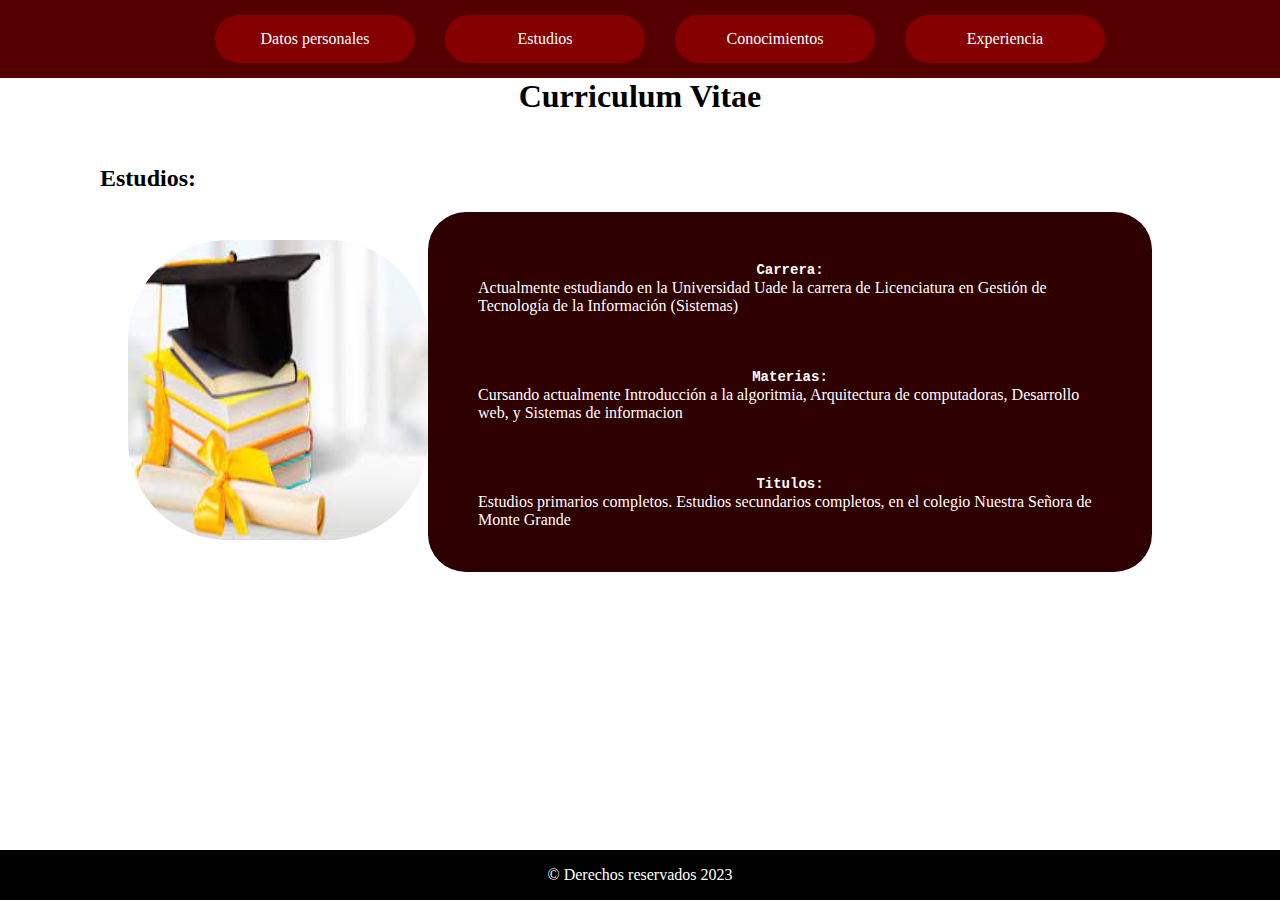
<file: estudios.html>
<!DOCTYPE html>
<html lang="en">
<head>
    <meta charset="UTF-8">
    <meta http-equiv="X-UA-Compatible" content="IE=edge">
    <meta name="viewport" content="width=device-width, initial-scale=1.0">
    <link rel="stylesheet" href="estilos.css">
    <title>CV Nicolas Dos Santos</title>
</head>
<body>
    <header>
          <nav>
            <ul>
                <li> <a href="index.html">Datos personales</a></li>
                <li><a href="estudios.html"> Estudios</a></li>
                <li><a href="conocimientos.html">Conocimientos</a></li>
                <li><a href="experiencia.html">Experiencia</a></li>
            </ul>
  
        </nav>
          <h1>   Curriculum Vitae</h1>
    </header>
    <main>
        <div class="contenedorpagina">
            <div class="subtitulos">
                <h2>Estudios:</h2>
            </div>
            <div class="contenedortextoimagen">
               
                <div >
                   <img class="foto" src="imagenes/estudios.jpeg" alt="foto">
                </div>
              
                <div class="cajatexto">
                    <span class="textobold">Carrera: </span><span > Actualmente estudiando en la Universidad Uade la carrera de Licenciatura en Gestión de Tecnología de la Información (Sistemas)</span><br><br><br>
                    <span class="textobold">Materias: </span><span> Cursando actualmente  Introducción a la algoritmia, Arquitectura de computadoras, Desarrollo web, y Sistemas de informacion</span><br><br><br>                    
                    <span class="textobold">Titulos: </span><span> Estudios primarios completos. Estudios secundarios completos, en el colegio Nuestra Señora de Monte Grande</span><br><br><br>
                </div>

            </div>
            
        </div>
    </main>
    <footer>
         <p> &copy; Derechos reservados 2023 </p>
    </footer>
    
</body>
</html>
</file>
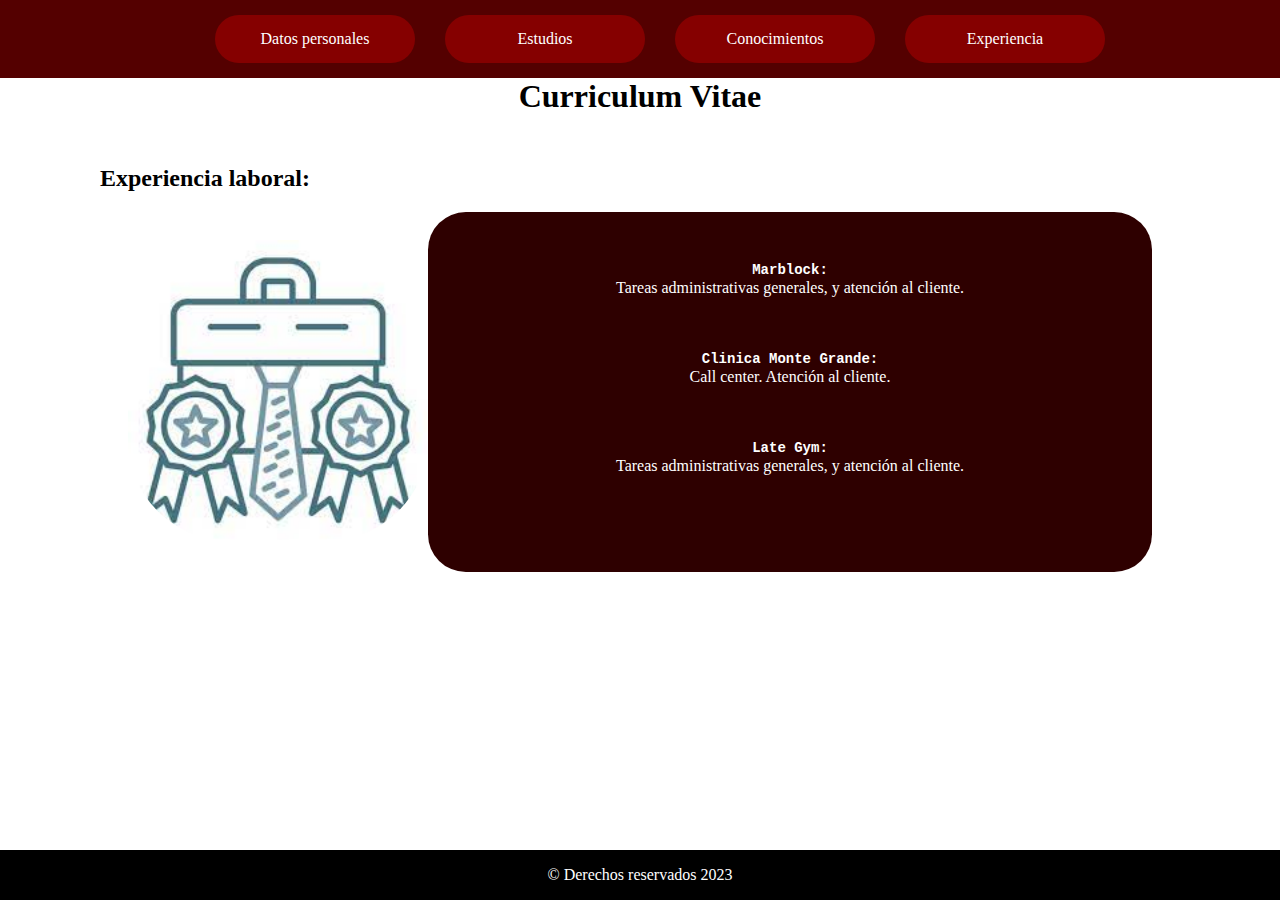
<file: experiencia.html>
<!DOCTYPE html>
<html lang="en">
<head>
    <meta charset="UTF-8">
    <meta http-equiv="X-UA-Compatible" content="IE=edge">
    <meta name="viewport" content="width=device-width, initial-scale=1.0">
    <link rel="stylesheet" href="estilos.css">
    <title>CV Nicolas Dos Santos</title>
</head>
<body>
    <header>
        <nav> 
            <ul>
                <li> <a href="index.html">Datos personales</a></li>
                <li><a href="estudios.html"> Estudios</a></li>
                <li><a href="conocimientos.html">Conocimientos</a></li>
                <li><a href="experiencia.html">Experiencia</a></li>
            </ul>
        </nav>
        <h1>   Curriculum Vitae</h1>
    </header>
    <main>
        <div class="contenedorpagina">
            <div class="subtitulos">
                <h2>Experiencia laboral:</h2>
            </div>
            <div class="contenedortextoimagen">
               
                <div >
                    <img class="foto" src="imagenes/experiencia.jpeg" alt="foto">
                </div>
              
                <div class="cajatexto">
                    <span class="textobold">Marblock: </span><span > Tareas administrativas generales, y atención al cliente.</span><span > </span><br><br><br>
                    <span class="textobold">Clinica Monte Grande: </span><span > Call center. Atención al cliente.</span><br><br><br>
                    <span class="textobold">Late Gym: </span><span> Tareas administrativas generales, y atención al cliente.</span><br><br><br>
                </div>
            </div>
        </div>
    </main>
    <footer>
         <p> &copy; Derechos reservados 2023 </p>
    </footer>
    
</body>
</html>
</file>
<file: estilos.css>
*{
    margin: auto;
}


nav{
    background: #540000; 
    }

    ul {
        list-style-type: none;
        display: flex;
        justify-content: center;
    }

    li{
        background:#850000; 
        
        margin: 15px;
        padding: 15px;
        
        text-align: center;
        width: 200px;
        box-sizing: border-box;
        border-radius: 1cm;
    }
  
    li a {
        text-decoration: none; 
        font-family: serif;  
        color: rgb(255, 255, 255);
    }
    li a:hover {
        color: #000;
    }

    h1{
        text-align: center;
        font-size: 2em;
    }

    .contentedorpagina{
        justify-content: center;
    }

    .contenedortextoimagen{
        justify-content: center;
        width: 80%;
        display: flex;
    }

    .cajatexto {
        display: flex;
        flex-direction: column;
        align-items: center;
        background-color: #2E0000;
        width: 100%;
        height: 360px;
        padding: 50px;
        box-sizing: border-box;
        border-radius: 1cm;
        color: #fff;
    }
    
    .columna {
        display: flex;
        flex-direction: row;
    }
    
    .subcolumna {
        width: 33%;
        text-align: left;
        margin-bottom: 20px;
        margin-right: 20px; 
    
    }

    .textobold{
        font-family:'Courier New';
        font-weight: bold;
        font-size: 14px;
        line-height: 17px;
    }

    footer{
        background: #000;
        height: 50px;
        width: 100%;
        bottom: 0px;
        position: fixed;
        color: white;
        text-align: center;
        padding: 15px;
        box-sizing: border-box;
        font-size: 1em;
        align-content: center;
        text-align: center;
        margin-top: 20px;
        position: fixed;
}

.foto{
    width: 300px;
    height: 300px;
    left: 52px;
    top: 261px;
    border-radius: 100px;
}

.subtitulos{
    margin-left: 100px;
    margin-top: 50px;
    margin-bottom: 20px;
}




/* CSS para hacer responsive */

@media screen and (max-width: 550px) {
    header {
        text-align: center;
    }
    nav ul {
        flex-direction: column;
        align-items: center;
    }
    li {
        width: 80%; /* Ajusta el ancho según tus necesidades */
    }
    .contenedortextoimagen {
        flex-direction: column;
    }
    .foto {
        width: 100%; /* Ajusta el tamaño de la imagen según tus necesidades */
        height: auto;
    }
    .subtitulos {
        margin-left: 0;
        text-align: center;
    }
    .cajatexto{
        height: 300px;
        padding: 10px;
        margin-bottom: 20px; 
        box-sizing: border-box;
    }

    .subcolumna {
        margin-right: 0;
    }

    .habilidades-container {
        max-width: 549px;
        margin: auto;
    }

    footer{
        background: #000;
        height: 50px;
        width: 100%;
        bottom: 0px;
        position: fixed;
        color: white;
        text-align: center;
        padding: 15px;
        box-sizing: border-box;
        font-size: 1em;
        align-content: center;
        text-align: center;
        margin-top: 20px;
        position: sticky;
    }
}
</file>
